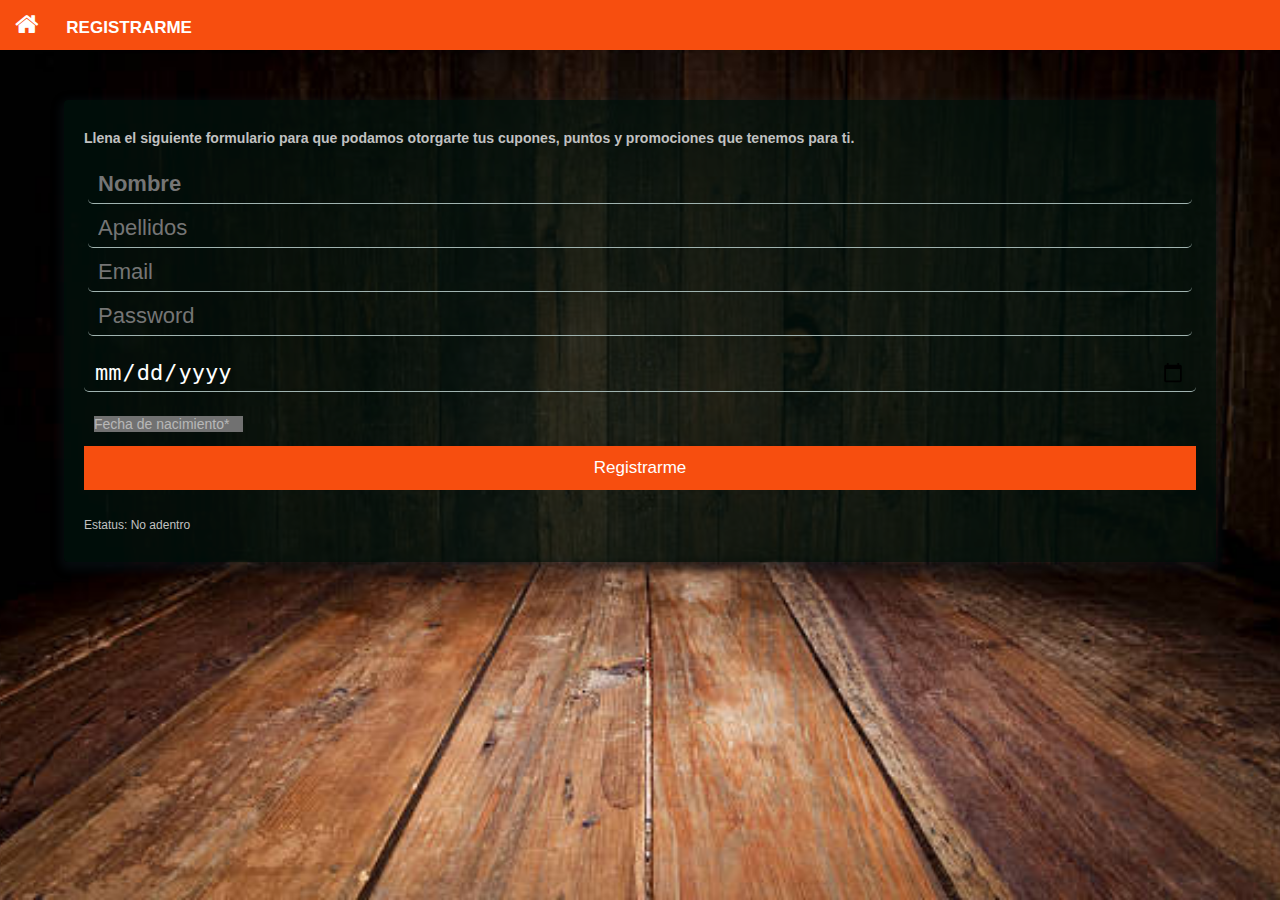
<file: www/registro/index.html>
<!DOCTYPE html>
<html>
<head>
  <meta charset=utf-8 />
  <meta name="viewport" content="width=device-width, user-scalable=no, initial-scale=1.0, maximum-scale=1.0, minimum-scale=1.0">
  <title>Registro</title>
  <link rel="stylesheet" type="text/css" href="../css/index.css">
  <link rel="stylesheet" href="../lib/onsenold/font_awesome/css/font-awesome.css">
  <link rel="stylesheet" href="estilos.css">
  <script type="text/javascript">

    /**
     * Handles the sign in button press.
     */
    function toggleSignIn() {
      if (firebase.auth().currentUser) {
        // [START signout]
        firebase.auth().signOut();
        // [END signout]
      } else {
        var email = document.getElementById('email').value;
        var password = document.getElementById('password').value;
        if (email.length < 4) {
          alert('Por favor ponga un email.');
          return;
        }
        if (password.length < 4) {
          alert('Por favor ponga una contraseña.');
          return;
        }
        // Sign in with email and pass.
        // [START authwithemail]
        firebase.auth().signInWithEmailAndPassword(email, password).catch(function(error) {
          // Handle Errors here.
          var errorCode = error.code;
          var errorMessage = error.message;
          // [START_EXCLUDE]
          if (errorCode === 'auth/wrong-password') {
            alert('Contraseña incorrecta.');
          } else {
            alert(errorMessage);
          }
          console.log(error);
          document.getElementById('quickstart-sign-in').disabled = false;
          // [END_EXCLUDE]
        });
        // [END authwithemail]
      }
      document.getElementById('quickstart-sign-in').disabled = true;
    }

    /**
     * Handles the sign up button press.
     */
    function handleSignUp() {
      var email = document.getElementById('email').value;
      var password = document.getElementById('password').value;
      if (email.length < 4) {
        alert('Por favor pon un email.');
        return;
      }
      if (password.length < 4) {
        alert('Por favor ponga una contraseña.');
        return;
      }
      // Sign in with email and pass.
      // [START createwithemail]
      firebase.auth().createUserWithEmailAndPassword(email, password).catch(function(error) {
        // Handle Errors here.
        var errorCode = error.code;
        var errorMessage = error.message;
        // [START_EXCLUDE]
        if (errorCode == 'auth/weak-password') {
          alert('La contraseña es muy basica.');
        } else {
          alert(errorMessage);
        }
        console.log(error);
        // [END_EXCLUDE]
      });
      // [END createwithemail]
      // JavaScript Document
      // Función para recoger los datos de PHP según el navegador, se usa siempre.
      function objetoAjax(){
          var xmlhttp=false;
          try {
              xmlhttp = new ActiveXObject("Msxml2.XMLHTTP");
          } catch (e) {
       
          try {
              xmlhttp = new ActiveXObject("Microsoft.XMLHTTP");
          } catch (E) {
              xmlhttp = false;
          }
      }
       
      if (!xmlhttp && typeof XMLHttpRequest!='undefined') {
            xmlhttp = new XMLHttpRequest();
          }
          return xmlhttp;
      }
      //Función para recoger los datos del formulario y enviarlos por post  
       //recogemos los valores de los inputs
       var nom = document.getElementById('nombre').value;
       var ape = document.getElementById('apellido').value;
       var nacimiento = document.getElementById('nacimiento').value;
       var email = document.getElementById('email').value;
       var contrasena = '******'; //document.registro.contrasena.value
        localStorage.NombreUsuario = nom;
        localStorage.ApellidosUsuario = ape;
        localStorage.NacimientoUsuario = nacimiento;
          $.ajax({
            method: "POST",
            url: "http://publify.com.mx/api.php/usuarios",
            data: { nombre: nom, apellidos: ape, email: email, fecha_nacimiento: nacimiento, contrasena: contrasena, puntos: 100, puntos_registrarse: 100, activo: 1}
          })
          .done(function( msg ) {
            swal({
                title: 'Tu registro ha sido exitoso ' + nom,
                type: 'success',
                confirmButtonText:
                '<a href="../ruleta.html" target="_self">Hecho</a>'
            });
            localStorage.PuntosUusario = 100;
            localStorage.EmailUsuario = email;
            localStorage.MSGUsuario = msg;
          });
          firebase.auth().currentUser.sendEmailVerification().then(function() {
            // alert('Email Verification Sent!');
          });
    }

    /**
     * Sends an email verification to the user.
     */
    function sendEmailVerification() {
      // [START sendemailverification]
      firebase.auth().currentUser.sendEmailVerification().then(function() {
        // Email Verification sent!
        // [START_EXCLUDE]
        alert('Email Verification Sent!');
        // [END_EXCLUDE]
      });
      // [END sendemailverification]
    }

    function sendPasswordReset() {
      var email = document.getElementById('email').value;
      // [START sendpasswordemail]
      firebase.auth().sendPasswordResetEmail(email).then(function() {
        // Password Reset Email Sent!
        // [START_EXCLUDE]
        alert('Password Reset Email Sent!');
        // [END_EXCLUDE]
      }).catch(function(error) {
        // Handle Errors here.
        var errorCode = error.code;
        var errorMessage = error.message;
        // [START_EXCLUDE]
        if (errorCode == 'auth/invalid-email') {
          alert(errorMessage);
        } else if (errorCode == 'auth/user-not-found') {
          alert(errorMessage);
        }
        console.log(error);
        // [END_EXCLUDE]
      });
      // [END sendpasswordemail];
    }

    /**
     * initApp handles setting up UI event listeners and registering Firebase auth listeners:
     *  - firebase.auth().onAuthStateChanged: This listener is called when the user is signed in or
     *    out, and that is where we update the UI.
     */
    function initApp() {
      // Listening for auth state changes.
      // [START authstatelistener]
      firebase.auth().onAuthStateChanged(function(user) {
        // [START_EXCLUDE silent]
        document.getElementById('quickstart-verify-email').disabled = true;
        // [END_EXCLUDE]
        if (user) {
          // User is signed in.
          var displayName = user.displayName;
          var email = user.email;
          var emailVerified = user.emailVerified;
          var photoURL = user.photoURL;
          var isAnonymous = user.isAnonymous;
          var uid = user.uid;
          var providerData = user.providerData;
          // [START_EXCLUDE]
          document.getElementById('quickstart-sign-in-status').textContent = 'Ya accediste';
          document.getElementById('quickstart-sign-in').textContent = 'Salir';
          document.getElementById('quickstart-account-details').textContent = JSON.stringify(user, null, '  ');
          if (!emailVerified) {
            document.getElementById('quickstart-verify-email').disabled = false;
          }
          // [END_EXCLUDE]
        } else {
          // User is signed out.
          // [START_EXCLUDE]
          document.getElementById('quickstart-sign-in-status').textContent = 'No adentro';
          document.getElementById('quickstart-sign-in').textContent = 'Entrar';
          document.getElementById('quickstart-account-details').textContent = 'null';
          // [END_EXCLUDE]
        }
        // [START_EXCLUDE silent]
        document.getElementById('quickstart-sign-in').disabled = false;
        // [END_EXCLUDE]
      });
      // [END authstatelistener]

      document.getElementById('quickstart-sign-in').addEventListener('click', toggleSignIn, false);
      document.getElementById('quickstart-sign-up').addEventListener('click', handleSignUp, false);
      document.getElementById('quickstart-verify-email').addEventListener('click', sendEmailVerification, false);
      document.getElementById('quickstart-password-reset').addEventListener('click', sendPasswordReset, false);
    }

    window.onload = function() {
      initApp();
    };
  </script>
</head>
<body>
  <div class="head_onsen">
    <a onclick="window.location.href='../index.html'"><i class="fa fa-home ng-scope" aria-hidden="true"></i> </a><span> Registrarme</span>
  </div>
  <div class="contenedor-formularios">
    <div class="demo-layout mdl-layout mdl-js-layout mdl-layout--fixed-header">
      <h3>Llena el siguiente formulario para que podamos otorgarte tus cupones, puntos y promociones que tenemos para ti.</h3>
        <div class="mdl-card mdl-shadow--2dp mdl-cell mdl-cell--12-col mdl-cell--12-col-tablet mdl-cell--12-col-desktop">
          <p>&nbsp;</p>
            <div class="form-row">
              <input class="text-input--underbar width-full" type="text" id="nombre" name="nombre" placeholder="Nombre"/>
            </div>
            <div class="form-row">
              <input class="text-input--underbar width-full" type="text" id="apellido" name="apellido" placeholder="Apellidos"/>
            </div>
            <div class="form-row">
              <input class="text-input--underbar width-full" type="text" id="email" name="email" placeholder="Email"/>
            </div>
            <div class="form-row">
              <input class="text-input--underbar width-full" type="password" id="password" name="password" placeholder="Password"/>
            </div>
            
            <br/>
            <div class="contenedor-input">
                <label class="active">
                    Fecha de nacimiento* <span class="req">*</span>
                </label>
                <input name="nacimiento" id="nacimiento" type="date" max="2001-10-31" required>
            </div>
            <button style="display: none;" class="mdl-button mdl-js-button mdl-button--raised" id="quickstart-sign-in" name="signin">Acceder</button>
            &nbsp;&nbsp;&nbsp;
            <button class="mdl-button mdl-js-button mdl-button--raised" id="quickstart-sign-up" name="signup">Registrarme</button>
            &nbsp;&nbsp;&nbsp;
            <button style="display: none;" class="mdl-button mdl-js-button mdl-button--raised" disabled id="quickstart-verify-email" name="verify-email">Send Email Verification</button>
            &nbsp;&nbsp;&nbsp;
            <button style="display: none;" class="mdl-button mdl-js-button mdl-button--raised" id="quickstart-password-reset" name="verify-email">Send Password Reset Email</button>
            <!-- Container where we'll display the user details -->
            <p>&nbsp;</p>
            <div style="display:none;" id="quickstart-account-details"></div>
            <div class="quickstart-user-details-container">
              Estatus: <span id="quickstart-sign-in-status">Desconocido</span>
            </div>
        </div>
  </div>
  </div>
</body>
<script src="../js/firebase.js"></script>
<script src="../js/angular.js"></script>
<script type="text/javascript" src="../lib/onsenold/jquery.js"></script>
<script type="text/javascript" src="../js/sweetalert.min.js"></script>
<script type="text/JavaScript" src="../js/script.js"></script>
<script type="text/javascript">
    var user = firebase.auth().currentUser;
    firebase.auth().onAuthStateChanged(function(user) {
      if (user) {
        $(document).ready(function () {
            // Handler for .ready() called.
            window.setTimeout(function () {
                location.href = "../index.html";
            }, 3000);
        });
      } else {
        // No user is signed in.
      }
    });
</script>
</html>
</file>
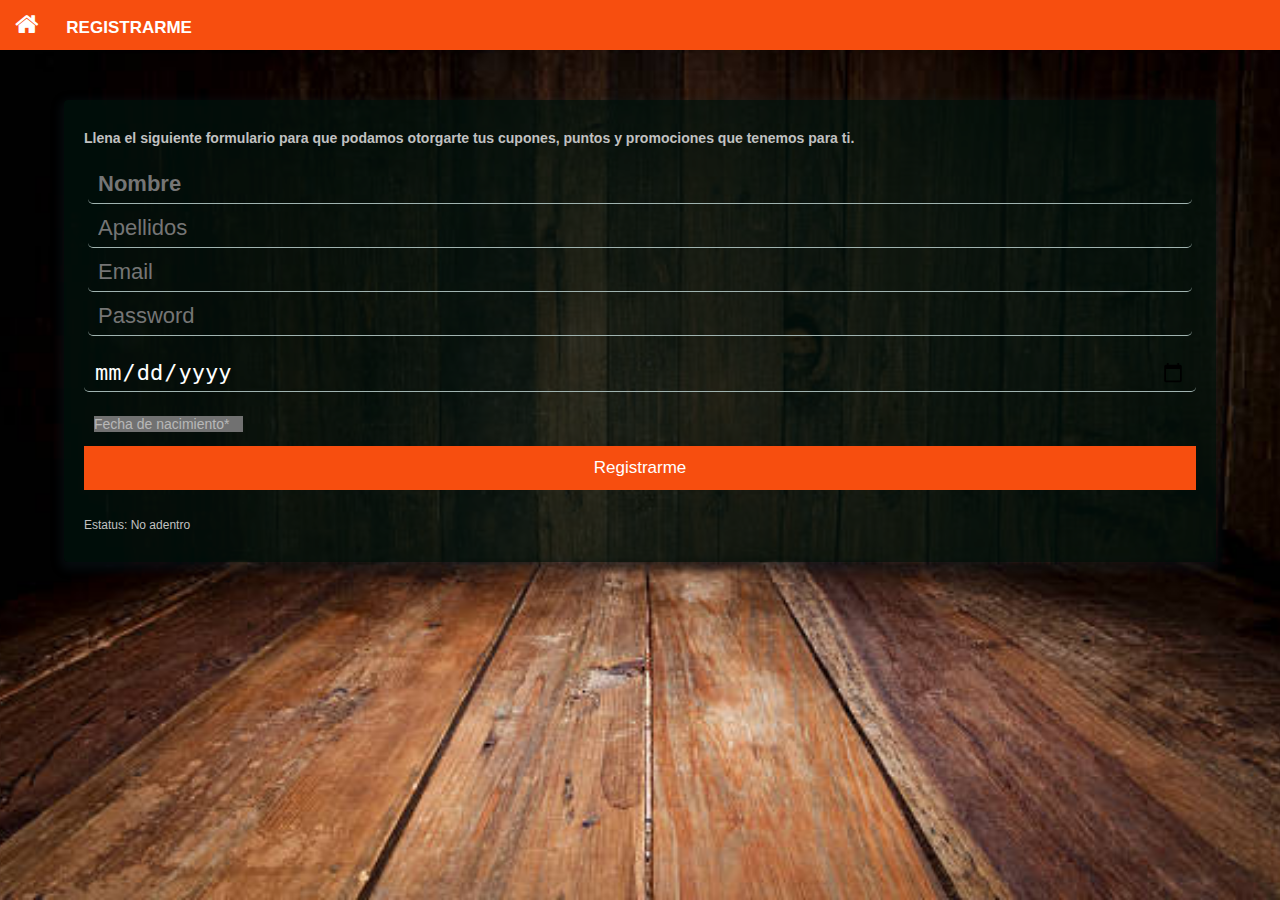
<file: www/ruleta.html>
<html>
    <head>
        <meta charset="UTF-8">
        <title>Ruleta de la suerte :: Publify</title>
        <meta name="viewport" content="user-scalable=no, initial-scale=1, maximum-scale=1, minimum-scale=1, width=device-width">
        <script type="text/javascript" src="ruleta/Winwheel.js"></script>
        <script src="ruleta/TweenMax.min.js"></script>
        <script src="https://cdnjs.cloudflare.com/ajax/libs/jquery/2.1.3/jquery.min.js"></script>
        <script src="js/firebase.js"></script>
        <script type="text/javascript" src="js/sweetalert.min.js"></script>
        <script type="text/javascript" src="js/php_crud_api_transform.js"></script>
        <script type="text/javascript" src="js/script.js"></script>
        <link rel="stylesheet" type="text/css" href="css/index.css">
        <link rel="stylesheet" href="lib/onsenold/font_awesome/css/font-awesome.css">
        <link rel="stylesheet" href="registro/estilos.css">
    </head>
    <body>
        <div class="head_onsen">
            <a onclick="window.location.href='index.html'"><i class="fa fa-home ng-scope" aria-hidden="true"></i> </a><span> Ruleta</span>
        </div>
        <div class="center">
            <br>
            <img src="ruleta/logo.png" alt="Logo">
            <p>&nbsp;</p>
            <h4 style="color:#fff;">Tira la ruleta para ganar una de nuestras excelentes promociones</h4>
            <small style="color: yellow">Gana 20 puntos por girarla</small>
            <br /><br>
            <div id="ruleta1" class="the_wheel">
                <img id="spin_button" src="ruleta/button.png" alt="Spin" onClick="startSpin();" />
                <canvas id="canvas" width="300" height="300">
                    
                    <p style="{color: white}" align="center">Sorry, your browser doesn't support canvas. Please try another.</p>
                </canvas>
            </div>
            <div id="the-24h-countdown1"><p></p></div>
            <div id="the-24h-countdown"><p></p></div>
            <div class="footer_ruleta">
                <p>Hola <span id="nombre"></span>!, Tienes <span id="puntos_usuario"></span> puntos.</p>
            </div>
        <script>
            var usuario1 = localStorage.NombreUsuario;

            var puntos1 = localStorage.PuntosUsuario;
            document.getElementById('nombre').textContent = usuario1;
            document.getElementById('puntos_usuario').textContent = puntos1;
            // Create new wheel object specifying the parameters at creation time.
            var theWheel = new Winwheel({
                'numSegments'       : 2,         // Specify number of segments.
                'outerRadius'       : 150,       // Set outer radius so wheel fits inside the background.
                'drawMode'          : 'image',   // drawMode must be set to image.
                'drawText'          : true,      // Need to set this true if want code-drawn text on image wheels.
                'textFontSize'      : 12,        // Set text options as desired.
                'textOrientation'   : 'curved',
                'textDirection'     : 'reversed',
                'textMargin'        : 5,
                'textLineWidth'     : 2,
                'textFillStyle'     : '',
                'segments'     :                // Define segments.
                [
                   {'text' : ' Has ganado un cupón 2x1 en bebidas internacionales'},
                   {'text' : '¡Recibe un 20% de descuento en tu proxima visita al dentista!'}
                ],
                'animation' :                   // Specify the animation to use.
                {
                    'type'     : 'spinToStop',
                    'duration' : 5,     // Duration in seconds.
                    'spins'    : 12,     // Number of complete spins.
                    'callbackFinished' : 'alertPrize()'
                }
            });

            // Create new image object in memory.
            var loadedImg = new Image();

            // Create callback to execute once the image has finished loading.
            loadedImg.onload = function()
            {
                theWheel.wheelImage = loadedImg;    // Make wheelImage equal the loaded image object.
                theWheel.draw();                    // Also call draw function to render the wheel.
            }

            // Set the image source, once complete this will trigger the onLoad callback (above).
            loadedImg.src = "ruleta/ruleta.png";
            // Vars used by the code in this page to do power controls.
            var wheelPower    = 0;
            var wheelSpinning = false;
            // -------------------------------------------------------
            // Click handler for spin button.
            // -------------------------------------------------------
            function startSpin()
            {
                // Ensure that spinning can't be clicked again while already running.
                if (wheelSpinning == false)
                {
                    if (wheelPower == 1)
                    {
                        theWheel.animation.spins = 3;
                    }
                    else (wheelPower == 2)
                    {
                        theWheel.animation.spins = 6;
                    };
                    
                    // Disable the spin button so can't click again while wheel is spinning.
                    document.getElementById('spin_button').src       = "ruleta/button_1.png";
                    document.getElementById('spin_button').className = "";
                    
                    // Begin the spin animation by calling startAnimation on the wheel object.
                    theWheel.startAnimation();
                    
                    // Set to true so that power can't be changed and spin button re-enabled during
                    // the current animation. The user will have to reset before spinning again.
                    wheelSpinning = true;
                }
                var puntos1 = localStorage.PuntosUsuario;
                var usuarioID = localStorage.getItem("MSGUsuario");
                var email1 = localStorage.getItem("EmailUsuario");
                var usuarioNombre = localStorage.getItem("NombreUsuario");
                var usuarioFecha = localStorage.getItem("NacimientoUsuario");
                var usuarioApellidos = localStorage.getItem("ApellidosUsuario");
                var usuarioTimestamp = Date.now();
                var n2 = 20;
                var puntos2 = parseInt(puntos1) + n2;
                document.getElementById('spin_button').className = "";
                document.getElementById('puntos_usuario').textContent = puntos2;
                $.ajax({
                    method: "PUT",
                    url: "http://publify.com.mx/api.php/usuarios/"+usuarioID,
                    data: {puntos:puntos2}
                }).done(function( msg ) {
                    localStorage.PuntosUsuario = puntos2;
                });
            }
            // -------------------------------------------------------
            // Function for reset button.
            // -------------------------------------------------------
            function resetWheel()
            {
                theWheel.stopAnimation(false);  // Stop the animation, false as param so does not call callback function.
                theWheel.rotationAngle = 0;     // Re-set the wheel angle to 0 degrees.
                theWheel.draw();                // Call draw to render changes to the wheel.
                wheelSpinning = false;          // Reset to false to power buttons and spin can be clicked again.
            }

            // -------------------------------------------------------
            // Called when the spin animation has finished by the callback feature of the wheel because I specified callback in the parameters.
            // -------------------------------------------------------
            function alertPrize()
            {
                // Get the segment indicated by the pointer on the wheel background which is at 0 degrees.
                var winningSegment = theWheel.getIndicatedSegment();

                // Do basic alert of the segment text. You would probably want to do something more interesting with this information.
                // swal("¡Felicidades!, " + winningSegment.text);
                // Funcion para guardar los cupones
            $.getJSON('http://publify.com.mx/api.php/cupones?transform=1&filter=activo,eq,1&filter=total,sw,1&filter=total,bt,1,1000', function(data) {
                var myObj, i, x = "";
                myObj = data;
                countObjt = myObj.cupones.length;
                countObjt1 = countObjt - 1;
                // console.log(myObj.cupones[0].texto);
                var cupon = Math.round(Math.random()*(countObjt1 - 0));
                localStorage.cuponTexto = myObj.cupones[cupon].texto;
                localStorage.cuponId = myObj.cupones[cupon].id_cupon;
                localStorage.cuponImg = myObj.cupones[cupon].imagen;
                localStorage.cuponVig = myObj.cupones[cupon].vigencia;
                var quitar1 = 1;
                localStorage.cuponTotal = myObj.cupones[cupon].total - quitar1;
                console.log(cupon);
                console.log(myObj.cupones[cupon].texto);
                for (i = 0; i < myObj.cupones.length; i++) {
                    x += myObj.cupones[i] + "<br>";
                };
                console.log(data);
                var miObjeto = data;
                for(var k in data) {
                   //console.log(k, data[k]);
                }
                // Guardo el objeto como un string
                // localStorage.setItem('datos', JSON.stringify(miObjeto));
                swal({
                    title: "¡Ganaste!",
                    html: "<img style='width:100%; height:auto;' src='" + localStorage.cuponImg + "''>" +
                        "<p class='cuponWin'>"+ localStorage.cuponTexto +" </p>" +
                        "<hr>" +
                        "<span><b>Vigencia:</b> "+ localStorage.cuponVig +"</span>",
                    confirmButtonColor: "rgb(113, 7, 140)",
                    confirmButtonText: "<a class='Swalbutton' href='' onclick='guardarCupon();return false;'>Guardar Cupón</a>"
                });
            });
                // localStorage.cuponGuardado = "Se ha guardado tu cupon:" + winningSegment.text;
                setInterval(function time(){
                  var d = new Date();
                  var day = d.getDay();
                  console.log(day);
                  localStorage.ruletaJugada = day;
                  var hours = 24 - d.getHours();
                  var min = 60 - d.getMinutes();
                  if((min + '').length == 1){
                    min = '0' + min;
                  }
                  var sec = 60 - d.getSeconds();
                  if((sec + '').length == 1){
                        sec = '0' + sec;
                  }
                  jQuery('#the-24h-countdown p').html('<span>Vuelve a tirar en:</span><span>'+hours+'</span><span class="min">'+min+'<br></span><span class="seg">'+sec+'</span>')
                }, 1000);
            };
            setInterval(function time(){
                var rjugada = new Date();
                var dia = rjugada.getDay();
                if (localStorage.ruletaJugada == dia){
                    document.getElementById('ruleta1').style.display ="none";
                    jQuery('#the-24h-countdown1 p').html('<span>Intenta tirar de nuevo en 24 horas.</span>')
                }else{
                    localStorage.removeItem('ruletaJugada');
                }
            }, 1000);
            function guardarCupon(){
                var Idusuario = localStorage.EmailUsuario;
                var CuponGanado = localStorage.cuponId;
                $.ajax({
                    method: "POST",
                    url: "http://publify.com.mx/api.php/cupon_usuario",
                    data: { id_cupon: CuponGanado, usuario: Idusuario}
                  })
                  .done(function( msg ) {
                    swal({
                    title: "¡Tu cupón ha sido guardado!",
                    confirmButtonColor: "rgb(113, 7, 140)",
                    confirmButtonText: "<a class='Swalbutton' href='index.html'>Ir al inicio para ver cupones</a>"
                    });
                });
                var IdCupon = localStorage.cuponId;
                var TotalC = localStorage.cuponTotal;
                console.log(TotalC);
                $.ajax({
                    method: "PUT",
                    url: "http://publify.com.mx/api.php/cupones/"+IdCupon,
                    data: {total: TotalC}
                  })
                  .done(function( msg ) {});
            };
            // _Checar que no se dupliquen
            // function RestarCupon(){
            //     var IdCupon = localStorage.cuponId;
            //     var TotalC = localStorage.cuponTotal;
            //     $.ajax({
            //         method: "POST",
            //         url: "http://publify.com.mx/api.php/cupones/"+IdCupon,
            //         data: { total: TotalC}
            //       })
            //       .done(function( msg ) {});
            // };
            var user = firebase.auth().currentUser;
            var usuarioLS = localStorage.EmailUsuario;
            firebase.auth().onAuthStateChanged(function(user) {
              if (usuarioLS) {
                } else {
                $(document).ready(function () {
                    // Handler for .ready() called.
                    window.setTimeout(function () {
                        alert('Aún no estas registrado, si ya lo estas accede para poder participar.');
                        location.href = "registro/index.html";
                    }, 100);

                });
                user.providerData.forEach(function (profile) {
                  localStorage.EmailUsuario = profile.email;
                });
              }
            });
            $.getJSON('http://publify.com.mx/api.php/cupones?transform=1&filter=activo,eq,1', function(data) {
                var rmt = data;
                var checkCupon = rmt.cupones[0];
                console.log(checkCupon);
                if (!checkCupon) {
                    swal({
                        title: "¡No hay cupones!",
                        type: 'error',
                        html: "<p class='cuponWin'>Regresa pronto, en breve encontrarás nuevas promociones.</p>",
                        confirmButtonColor: "rgb(113, 7, 140)",
                        confirmButtonText: "<a class='Swalbutton' href='index.html'>Aceptar</a>"
                    });
                }
                
            });
        </script>
    </body>
</html>
</file>
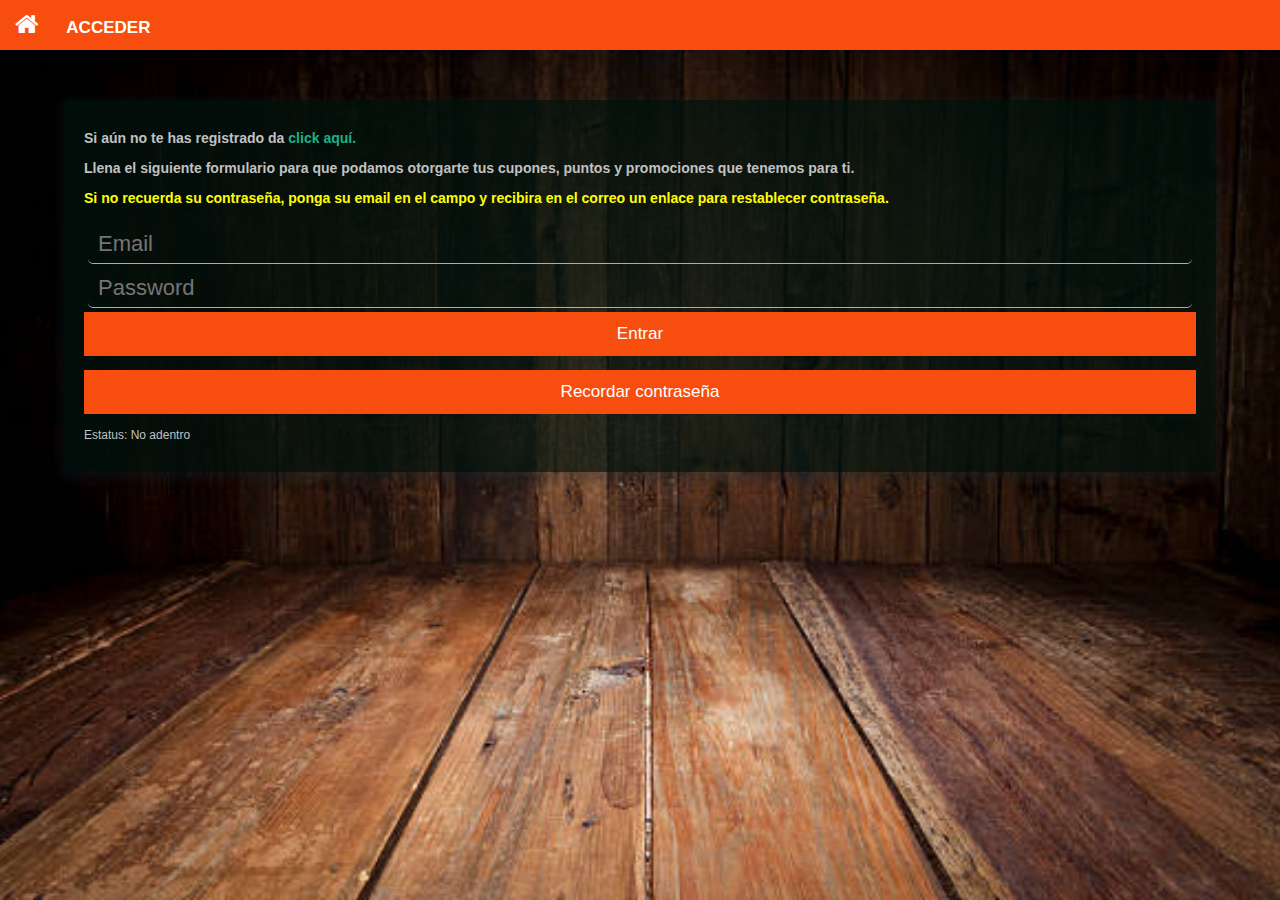
<file: www/registro/login.html>
<!DOCTYPE html>
<html>
<head>
  <meta charset=utf-8 />
  <meta name="viewport" content="width=device-width, user-scalable=no, initial-scale=1.0, maximum-scale=1.0, minimum-scale=1.0">
  <title>Acceso</title>
  <link rel="stylesheet" type="text/css" href="../css/index.css">
  <link rel="stylesheet" href="../lib/onsenold/font_awesome/css/font-awesome.css">
  <link rel="stylesheet" href="estilos.css">
  <script type="text/javascript">

    /**
     * Handles the sign in button press.
     */
    function toggleSignIn() {
      if (firebase.auth().currentUser) {
        // [START signout]
        firebase.auth().signOut();
        // [END signout]
      } else {
        var email = document.getElementById('email').value;
        var password = document.getElementById('password').value;
        if (email.length < 4) {
          alert('Por favor ponga un email.');
          return;
        }
        if (password.length < 4) {
          alert('Por favor ponga una contraseña.');
          return;
        }
        // Sign in with email and pass.
        // [START authwithemail]
        firebase.auth().signInWithEmailAndPassword(email, password).catch(function(error) {
          // Handle Errors here.
          var errorCode = error.code;
          var errorMessage = error.message;
          // [START_EXCLUDE]
          if (errorCode === 'auth/wrong-password') {
            alert('Contraseña incorrecta.');
          } else {
            alert(errorMessage);
          }
          console.log(error);
          document.getElementById('quickstart-sign-in').disabled = false;
          // [END_EXCLUDE]
        });
        // [END authwithemail]
      }
      document.getElementById('quickstart-sign-in').disabled = true;
    }

    /**
     * Handles the sign up button press.
     */
    function handleSignUp() {
      var email = document.getElementById('email').value;
      var password = document.getElementById('password').value;
      if (email.length < 4) {
        alert('Por favor pon un email.');
        return;
      }
      if (password.length < 4) {
        alert('Por favor ponga una contraseña.');
        return;
      }
      // Sign in with email and pass.
      // [START createwithemail]
      firebase.auth().createUserWithEmailAndPassword(email, password).catch(function(error) {
        // Handle Errors here.
        var errorCode = error.code;
        var errorMessage = error.message;
        // [START_EXCLUDE]
        if (errorCode == 'auth/weak-password') {
          alert('La contraseña es muy basica.');
        } else {
          alert(errorMessage);
        }
        console.log(error);
        // [END_EXCLUDE]
      });
      // [END createwithemail]
      // JavaScript Document
      // Función para recoger los datos de PHP según el navegador, se usa siempre.
      function objetoAjax(){
          var xmlhttp=false;
          try {
              xmlhttp = new ActiveXObject("Msxml2.XMLHTTP");
          } catch (e) {
       
          try {
              xmlhttp = new ActiveXObject("Microsoft.XMLHTTP");
          } catch (E) {
              xmlhttp = false;
          }
      }
       
      if (!xmlhttp && typeof XMLHttpRequest!='undefined') {
            xmlhttp = new XMLHttpRequest();
          }
          return xmlhttp;
      }
      //Función para recoger los datos del formulario y enviarlos por post  
       //recogemos los valores de los inputs
       // var nom = document.getElementById('nombre').value;
       // var ape = document.getElementById('apellido').value;
       // var nacimiento = document.getElementById('nacimiento').value;
       // var email = document.getElementById('email').value;
       // var contrasena = '******';
        // localStorage.NombreUsuario = nom;
        // localStorage.ApellidosUsuario = ape;
        // localStorage.NacimientoUsuario = nacimiento;
          $.ajax({
            method: "POST",
            url: "http://publify.com.mx/api.php/usuarios",
            data: { nombre: nom, apellidos: ape, email: email, fecha_nacimiento: nacimiento, contrasena: contrasena, puntos: 80, puntos_registrarse: 80, activo: 1}
          })
          .done(function( msg ) {
            swal({
                title: 'Tu registro ha sido exitoso ' + nom,
                type: 'success',
                confirmButtonText:
                '<a href="../ruleta.html" target="_self">Hecho</a>'
            });
            localStorage.EmailUsuario = email;
            localStorage.MSGUsuario = msg;
          });
          firebase.auth().currentUser.sendEmailVerification().then(function() {
            // alert('Email Verification Sent!');
          });
    }

    /**
     * Sends an email verification to the user.
     */
    function sendEmailVerification() {
      // [START sendemailverification]
      firebase.auth().currentUser.sendEmailVerification().then(function() {
        // Email Verification sent!
        // [START_EXCLUDE]
        alert('Email Verification Sent!');
        // [END_EXCLUDE]
      });
      // [END sendemailverification]
    }

    function sendPasswordReset() {
      var email = document.getElementById('email').value;
      // [START sendpasswordemail]
      firebase.auth().sendPasswordResetEmail(email).then(function() {
        // Password Reset Email Sent!
        // [START_EXCLUDE]
        alert('Password Reset Email Sent!');
        // [END_EXCLUDE]
      }).catch(function(error) {
        // Handle Errors here.
        var errorCode = error.code;
        var errorMessage = error.message;
        // [START_EXCLUDE]
        if (errorCode == 'auth/invalid-email') {
          alert(errorMessage);
        } else if (errorCode == 'auth/user-not-found') {
          alert(errorMessage);
        }
        console.log(error);
        // [END_EXCLUDE]
      });
      // [END sendpasswordemail];
    }

    /**
     * initApp handles setting up UI event listeners and registering Firebase auth listeners:
     *  - firebase.auth().onAuthStateChanged: This listener is called when the user is signed in or
     *    out, and that is where we update the UI.
     */
    function initApp() {
      // Listening for auth state changes.
      // [START authstatelistener]
      firebase.auth().onAuthStateChanged(function(user) {
        // [START_EXCLUDE silent]
        document.getElementById('quickstart-verify-email').disabled = true;
        // [END_EXCLUDE]
        if (user) {
          // User is signed in.
          var displayName = user.displayName;
          var email = user.email;
          var emailVerified = user.emailVerified;
          var photoURL = user.photoURL;
          var isAnonymous = user.isAnonymous;
          var uid = user.uid;
          var providerData = user.providerData;
          // [START_EXCLUDE]
          document.getElementById('quickstart-sign-in-status').textContent = 'Ya accediste';
          document.getElementById('quickstart-sign-in').textContent = 'Salir';
          document.getElementById('quickstart-account-details').textContent = JSON.stringify(user, null, '  ');
          if (!emailVerified) {
            document.getElementById('quickstart-verify-email').disabled = false;
          }
          // [END_EXCLUDE]
        } else {
          // User is signed out.
          // [START_EXCLUDE]
          document.getElementById('quickstart-sign-in-status').textContent = 'No adentro';
          document.getElementById('quickstart-sign-in').textContent = 'Entrar';
          document.getElementById('quickstart-account-details').textContent = 'null';
          // [END_EXCLUDE]
        }
        // [START_EXCLUDE silent]
        document.getElementById('quickstart-sign-in').disabled = false;
        // [END_EXCLUDE]
      });
      // [END authstatelistener]

      document.getElementById('quickstart-sign-in').addEventListener('click', toggleSignIn, false);
      document.getElementById('quickstart-sign-up').addEventListener('click', handleSignUp, false);
      document.getElementById('quickstart-verify-email').addEventListener('click', sendEmailVerification, false);
      document.getElementById('quickstart-password-reset').addEventListener('click', sendPasswordReset, false);
    }

    window.onload = function() {
      initApp();
    };
  </script>
</head>
<body>
  <div class="head_onsen">
    <a onclick="window.location.href='../index.html'"><i class="fa fa-home ng-scope" aria-hidden="true"></i> </a><span> Acceder</span>
  </div>
  <div class="contenedor-formularios">

    <div class="demo-layout mdl-layout mdl-js-layout mdl-layout--fixed-header">
      <h3>Si aún no te has registrado da <a href="index.html">click aquí.</a></h3>
      <br>
      <h3>Llena el siguiente formulario para que podamos otorgarte tus cupones, puntos y promociones que tenemos para ti.</h3>
      <br>
      <h3 style="color: yellow">Si no recuerda su contraseña, ponga su email en el campo y recibira en el correo un enlace para restablecer contraseña.</h3>
        <div class="mdl-card mdl-shadow--2dp mdl-cell mdl-cell--12-col mdl-cell--12-col-tablet mdl-cell--12-col-desktop">
          <p>&nbsp;</p>

            <div class="form-row">
              <input class="text-input--underbar width-full" type="text" id="email" name="email" placeholder="Email"/>
            </div>
            <div class="form-row">
              <input class="text-input--underbar width-full" type="password" id="password" name="password" placeholder="Password"/>
            </div>
            <button class="mdl-button mdl-js-button mdl-button--raised" id="quickstart-sign-in" name="signin">Acceder</button>
            &nbsp;&nbsp;&nbsp;
            <button style="display: none;" class="mdl-button mdl-js-button mdl-button--raised" id="quickstart-sign-up" name="signup">Registrarme</button>
            &nbsp;&nbsp;&nbsp;
            <button style="display: none;" class="mdl-button mdl-js-button mdl-button--raised" disabled id="quickstart-verify-email" name="verify-email">Send Email Verification</button>
            &nbsp;&nbsp;&nbsp;
            <button class="mdl-button mdl-js-button mdl-button--raised" id="quickstart-password-reset" name="verify-email">Recordar contraseña</button>
            <!-- Container where we'll display the user details -->
            <p>&nbsp;</p>
            <div style="display:none;" id="quickstart-account-details"></div>
            <div class="quickstart-user-details-container">
              Estatus: <span id="quickstart-sign-in-status">Desconocido</span>
            </div>
            <div id="output"></div>
        </div>
  </div>
  </div>
</body>
<script src="../js/firebase.js"></script>
<script src="../js/angular.js"></script>
<script type="text/javascript" src="../lib/onsenold/jquery.js"></script>
<script type="text/javascript" src="../js/sweetalert.min.js"></script>
<script type="text/JavaScript" src="../js/php_crud_api_transform.js"></script>
<script type="text/JavaScript" src="../js/script.js"></script>
<script type="text/javascript">
    var user = firebase.auth().currentUser;
    firebase.auth().onAuthStateChanged(function(user) {
      if (user) {
        $(document).ready(function () {
            // Handler for .ready() called.
            window.setTimeout(function () {
                location.href = "../index.html";
            }, 800);
        });
        user.providerData.forEach(function (profile) {
          localStorage.EmailUsuario = profile.email;
        });
      } else {
        // No user is signed in.
      }
    });
</script>
</html>
</file>
<file: www/registro/estilos.css>
* {
  padding: 0;
  margin: 0;
}

*, *:before, *:after {
  box-sizing: border-box;
}

body {
  background: url(../ruleta/506920898.jpg) no-repeat center bottom;
  font-family: "Arial", Verdana;
  height: auto;
  position: relative;
  width: 100%;
  min-height: 100vh;
  background-size: cover;
}

a {
  text-decoration: none;
  color: #1ab188;
  transition: .5s ease;
}
a:hover {
  color: #179b77;
}

.contenedor-formularios {
  background: rgba(0, 19, 13, 0.7);
    padding: 30px 20px;
    position: relative;
    height: auto;
    width: 90%;
    margin: 50px auto;
    border-radius: 4px;
    box-shadow: 0 4px 10px 4px rgba(19, 35, 47, 0.3);
}

.contenedor-tabs {
  list-style: none;
  padding: 0;
  margin: 0 0 40px 0;
}
.contenedor-tabs:after {
  content: "";
  display: table;
  clear: both;
}
.contenedor-tabs li a {
  display: block;
  text-decoration: none;
  padding: 15px;
  background: rgba(160, 179, 176, 0.25);
  color: #a0b3b0;
  font-size: 20px;
  float: left;
  width: 50%;
  text-align: center;
  cursor: pointer;
  transition: .5s ease;
}
.contenedor-tabs li a:hover {
  background: #179b77;
  color: #fff;
}
.contenedor-tabs .active a {
  background: #055f66;
  color: #fff;
}

.contenido-tab > div:last-child {
  display: none;
}

h1 {
  text-align: center;
  color: #fff;
  font-weight: 300;
  margin: 0 0 40px;
}

label {
  position: absolute;
  transform: translateY(6px);
  left: 13px;
  color: rgba(255, 255, 255, 0.5);
  transition: all 0.25s ease;
  -webkit-backface-visibility: hidden;
  pointer-events: none;
  font-size: 22px;
}
label .req {
  margin: 2px;
  color: #1ab188;
}

label.active {
  transform: translateY(50px);
  left: 2px;
  font-size: 14px;
}
label.active .req {
  opacity: 0;
}

label.highlight {
  color: #fff;
}

input {
  font-size: 22px;
  display: block;
  width: 100%;
  height: 100%;
  padding: 5px 10px;
  background: none;
  background-image: none;
  border: 1px solid #a0b3b0;
  border-top: none;
  border-left: none;
  border-right: none;
  color: #fff;
  border-radius: 0;
  transition: all 0.5s ease;
  border-radius: 5px;
}
input:focus {
  outline: none;
  border-color: #1ab188;
}

.contenedor-input {
  position: relative;
  margin-bottom: 40px;
}

#nacimiento label{position: relative;}
form p{color: white;}
.fila-arriba:after {
  content: "";
  display: table;
  clear: both;
}
.fila-arriba div {
  float: left;
  width: 48%;
  margin-right: 4%;
}
.fila-arriba div:last-child {
  margin: 0;
}

.button {
  border: 0;
  outline: none;
  border-radius: 5px;
  cursor: pointer;
  padding: 15px 0;
  font-size: 2rem;
  background: #e21636;
  color: #fff;
  transition: all .5s ease;
  -webkit-appearance: none;
}
.button:hover, .button:focus {
  background: #179b77;
}

.button-block {
  display: block;
  width: 100%;
}

.forgot {
  margin-top: -20px;
  text-align: right;
  margin-bottom: 20px;
}

/*estilos de ruleta*/
html, body {
                width: 100%;
                height: 100%;
                overflow: hidden;z-index: 0}
/*Countdown style*/
#the-24h-countdown {
  text-align: center;
  font-size: 13px;
  color: white;
  margin:0 auto;
  width: 100%;
  height: 35px;
  font-weight: bold;
}
#the-24h-countdown1{position: relative;height: auto;margin: 15px 0;}
#the-24h-countdown1 p{padding: 10px 0}
#the-24h-countdown p{ padding: 0 0 50px; width: 100%; height: auto; display: block;}
#the-24h-countdown span{background: #00b7b7; color:#fff; display:inline-block; padding: 10px;float:left;margin-left:20px;border-radius:10px;}
#the-24h-countdown1 span{background: red; color: white; padding: 15px 20px;border-radius: 15px;}
#the-24h-countdown .min:before, #the-24h-countdown .seg:before {
  content:':';
  color:#fff;
  margin-left:-23px;
  margin-right:26px;
}
.tempo li {text-align:left ;display:inline-block;margin-left:-1px;}
.center{margin: 0 auto; position: relative; padding: 0 15px;text-align: center}
.the_wheel{position: relative;margin:auto;width: 100%; height: 330px; text-align: center; display: block}
.the_wheel canvas{display: block;margin: auto;}
.clickable{cursor: pointer;}
/* Other misc styles */
.margin_bottom{margin-bottom: 5px;}
#spin_button{
    position: absolute;
    top: 60px;
    left: 50%;
    margin: 0 auto;
    right: 50%;
    width: 144px;
    height: 164px;
    z-index: 4;
    margin-left: -72px;
    margin-right: -72px;
}
.cuponWin{
    font-size: 125%;
    font-weight: bold;
    color: #333;
}
h4{font-size: 16px;}
.Swalbutton{color: white;}
/*terminan ruleta estilos*/
@media screen and (max-width: 500px) {
  .fila-arriba div {
    width: 100%;
  }
  .fila-arriba div:last-child {
    margin-bottom: 40px;
  }
}
@media screen and (max-width: 400px) {
  .contenedor-tabs li a {
    width: 100%;
  }
}
</file>
<file: www/css/index.css>
/*
 * Licensed to the Apache Software Foundation (ASF) under one
 * or more contributor license agreements.  See the NOTICE file
 * distributed with this work for additional information
 * regarding copyright ownership.  The ASF licenses this file
 * to you under the Apache License, Version 2.0 (the
 * "License"); you may not use this file except in compliance
 * with the License.  You may obtain a copy of the License at
 *
 * http://www.apache.org/licenses/LICENSE-2.0
 *
 * Unless required by applicable law or agreed to in writing,
 * software distributed under the License is distributed on an
 * "AS IS" BASIS, WITHOUT WARRANTIES OR CONDITIONS OF ANY
 * KIND, either express or implied.  See the License for the
 * specific language governing permissions and limitations
 * under the License.
 */
* {
    -webkit-tap-highlight-color: rgba(0,0,0,0); /* make transparent link selection, adjust last value opacity 0 to 1.0 */
}

body {
    -webkit-touch-callout: none;                /* prevent callout to copy image, etc when tap to hold */
    -webkit-text-size-adjust: none;             /* prevent webkit from resizing text to fit */
    -webkit-user-select: none;                  /* prevent copy paste, to allow, change 'none' to 'text' */
    background-color:#E4E4E4;
    background-image:linear-gradient(top, #A7A7A7 0%, #E4E4E4 51%);
    background-image:-webkit-linear-gradient(top, #A7A7A7 0%, #E4E4E4 51%);
    background-image:-ms-linear-gradient(top, #A7A7A7 0%, #E4E4E4 51%);
    background-image:-webkit-gradient(
        linear,
        left top,
        left bottom,
        color-stop(0, #A7A7A7),
        color-stop(0.51, #E4E4E4)
    );
    font-family: Arial;
    background-attachment:fixed;
    font-size:12px;
    height:100%;
    margin:0px;
    padding:0px;
    width:100%;
}
.distancia{color: #e07e04;font-weight: bold;font-size: .7em;padding: 3px 0;}
/* Portrait layout (default) */
.app {
    background:url(../img/logo.png) no-repeat center top; /* 170px x 200px */
    position:absolute;             /* position in the center of the screen */
    left:50%;
    top:50%;
    height:50px;                   /* text area height */
    width:225px;                   /* text area width */
    text-align:center;
    padding:180px 0px 0px 0px;     /* image height is 200px (bottom 20px are overlapped with text) */
    margin:-115px 0px 0px -112px;  /* offset vertical: half of image height and text area height */
                                   /* offset horizontal: half of text area width */
}

/* Landscape layout (with min-width) */
@media screen and (min-aspect-ratio: 1/1) and (min-width:400px) {
    .app {
        background-position:left center;
        padding:75px 0px 75px 170px;  /* padding-top + padding-bottom + text area = image height */
        margin:-90px 0px 0px -198px;  /* offset vertical: half of image height */
                                      /* offset horizontal: half of image width and text area width */
    }
}

h1 {
    font-size:24px;
    font-weight:normal;
    margin:0px;
    overflow:visible;
    padding:0px;
    text-align:center;
}

.event {
    border-radius:4px;
    -webkit-border-radius:4px;
    color:#FFFFFF;
    font-size:12px;
    margin:0px 30px;
    padding:2px 0px;
}

.event.listening {
    background-color:#333333;
    display:block;
}

.event.received {
    background-color:#4B946A;
    display:none;
}

@keyframes fade {
    from { opacity: 1.0; }
    50% { opacity: 0.4; }
    to { opacity: 1.0; }
}
 
@-webkit-keyframes fade {
    from { opacity: 1.0; }
    50% { opacity: 0.4; }
    to { opacity: 1.0; }
}
 
.blink {
    animation:fade 3000ms infinite;
    -webkit-animation:fade 3000ms infinite;
}
.compartir, .center{text-align: center}
.sucursal_detail 
.compartir .fa{font-size: 40px; padding: 15px 5px;}
.fa-facebook-square{color:#0063a9;}
.fa-twitter-square{color: #00adff;}
.fa-instagram{color: #8c5b02;}
.fa-youtube-square{color: red;}
.fa-pinterest-square{color: #d00808;}
.fa-linkedin-square{color: #3d688c;}
.fa-google-plus-square{color: #cc0e0e;}
.fa-whatsapp{color: #05b703;}
.botonesHome{
  height: 130px;
}
.botonesHome img{
  padding-top: 25px;
}
.logo img{width: 230px;
    height: auto;
    margin: 0 auto;
    padding: 25px 0;}
.homeUno{    background: #F74E0F;
  position: relative;
    color: #fff;
    height: auto;
    text-align: center;}
.homeUno ons-button{width: 50%; float: left; border-radius: 0 !important; padding: 0 !important;border: none;}
.imagenHome{background: url(../img/imgmapa.png) center top no-repeat; width: 100%; height: 155px; background-size: contain;}
.mapaHome{background: url(../img/panoramica.gif) center top no-repeat; width: 100%; height: 91px; background-size: contain;}
.homeUno ons-button:last-child::after{background:none; width: 0; height: 0;position: relative;}
.homeUno .letraHome_r{
  font-size: 15px;
  background-color: #656565;
  padding: 5px 25px;
  border: 2px solid #fff;
  color: #fff;
  position: relative;
  top: -10px;  
  border-radius: 16px 0 0 16px;
}
.borde_home:after{
  border-right: 1px solid #fff;
}
.homeUno .letraHome_l{
  font-size: 15px;
  background-color: #656565;
  padding: 5px 25px;
  border: 2px solid #fff;
  color: #fff;
  position: relative;
  top: -10px;  
  border-radius: 0 16px 16px 0;
}
.homeUno .ons-icon{
  font-size: 60px !important;
  color: #fff;
    padding: 7px 10px;
}
.homeUno h4{padding: 0 0 10px 0;margin: 0;font-weight: bold !important;}
.flecha{position: relative;top: -9px;max-width: 375px;height: 30px;margin: 0 auto;background: url(../img/flecha.png) center center no-repeat;}
.logo_head{margin:0 10px;}
ons-tabbar{
        width: 100%;
    height: 65px;
}
.categoriaImagen{
    height: 140px;
    display: block;
    position: relative;
    text-align: center;
    z-index: 999;
    background-size: cover !important;
    -webkit-box-shadow: inset 0px -48px 99px 0 rgb(0, 0, 0);
  -moz-box-shadow: inset 0px -48px 99px 0 rgba(0,0,0);
  box-shadow: inset 0px -48px 99px 0 rgb(0, 0, 0);
}
.bannerImagen{
    height: 180px;
    width: auto;
    display: block;
    z-index: 999;
    background-size: contain !important;
}
.cabecera{top:-6px;  border-bottom: 5px solid #013c42; height: 100px;
  -webkit-box-shadow: inset 0px 50px 99px 0 rgb(4, 54, 58);
  -moz-box-shadow: inset 0px 50px 99px 0 rgb(4, 54, 58);
  box-shadow: inset 0px 50px 99px 0 rgb(4, 54, 58);}
.nombre_categoria{top: 36px; position: relative;font-size: 22px !important;}
.categoriaImagen img{width: 100%; height: 140px;}
.categoriaImagen span{position: absolute; bottom: 0; text-transform: uppercase; left: 20px;color: #fff; font-weight: bold; text-shadow: 2px 2px 1px rgba(0, 0, 0, 1); font-size: 1.1em;}
.timeline {
  margin-top: 10px;
  margin-bottom: 10px;
}
.page--shop-details__content {
  position: absolute;
  left: 0px;
  right: 0px;
  top: 0px !important;
  bottom: 0px;
}
.card {
  background-repeat: no-repeat;
  background-size: cover;
  color: white;
  height: 250px;
  background-position: center center;
}
.logotipo{    
  width: 100%;
  margin: 0 auto;
  text-align: center;
  position: relative;
  top: 50px;
}
.card .tipo_comida{
  color: #ffffff;
  text-align: center;
  position: absolute;
  left: 0;
  right: 0;
  top: 210px;
  background: #1b98b9;
  border-top: 4px solid #ff7a09;
  padding: 8px;
  width: 33%;
  margin: 0 auto;
  z-index: 999;
}
.logotipo img{  
    margin: 15px 0;
    height: 50px; 
    padding: 5px;
    background: #fff;
  -webkit-box-shadow: 3px 4px 3px 0px rgba(50, 50, 50, 0.75);
  -moz-box-shadow:    3px 4px 3px 0px rgba(50, 50, 50, 0.75);
  box-shadow:         3px 4px 3px 0px rgba(50, 50, 50, 0.75);
}
.card-toolbar ons-back-button span {
  color: white;
}
.card-name {
  font-weight: 600;
  font-size: 20px;
  padding: 66px 0 8px 0;
  text-align: center;
}

.card-desc {
  font-size: 14px;
  font-weight: 400;
  opacity: 0.9;
  text-align: center;
  line-height: 1.4;
}

.rating {
  text-align: center;
  position: relative;
  height: 0px;
}
.lista_detalle{background: #F74E0F;}
.lista_detalle ons-list-item{padding: 0;border: none;line-height: 10px;margin-bottom: 5px;}
.rating-num {
  position: relative;
  top: -24px;
  height: 24px;
  color: white;
  line-height: 24px;
  font-size: 12px;
  font-weight: 600;
  text-align: center;
  border-radius: 4px 4px 0 0;
  padding: 0 6px;
  background-color: #eb482f;
  color: white;
  width: auto;
  margin: 0 auto 0 auto;
  display: inline-block;
}

.rating-num ons-icon {
  font-size: 11px;
  vertical-align: -0px;
}

.action-col {
  text-align: center;
  color: #fff;
  padding: 10px 0;
}
.action-col a{color: #fff; text-decoration: none;}
.action-col:active {
  opacity: 0.7;
}

.action-col ons-button {
  padding: 0;
  line-height: 1;
}

.action-icon {
  padding: 0 0 4px 0;
}

.action-icon ons-icon {
  font-size: 28px;
}

.action-label {
  font-size: 12px;
}

.prop-desc {
  font-size: 14px;
  opacity: 0.7;
}
#map, #mapr {height: 100%; top: -60px; position: relative;}
.prop-desc ons-icon {
  font-size: 14px;
  vertical-align: -0px;
  opacity: 0.5;
}
.boton-detalle{background: #df1031; border-bottom: 2px solid #0a3e47;}
.sucursal_detail .page__background{background: #fff;}
.sucursal_detail .page__content{background: transparent !important; background-color: #fff !important;}
.sucursal_detail ons-toolbar + .page__background + .page__content{top: 0;}
.sucursal_detail .navigation-bar{background: transparent;}
.sucursal_detail ons-button{background: #490161;color: #fff;position: relative;top: -15px;text-align: center;margin: 0 auto;display: block;}
.redes{
    width: 100%;
    height: 50px;
}
.redes a{float: left; text-align: center; margin: 10px;color: #0079f7;}
.redes i{font-size: 45px;}
/*Estilos para lista*/
.detalle li{font-size: 13px;}
.detalle li b{color: #004750;
    font-weight: bolder;
    font-size: 14px;}
.sucursal_detail.list--noborder {
  border-top: none;
  border-bottom: none;
}
.boton_menu{
  background: #EFEFEF;
  color: #fff;
  font-size: 20px;
  padding: 6px 0;
  text-align: center;
  font-weight: bold;
}
.sucursal_detail.list__header {
  margin: 0;
  padding: 0;
  list-style: none;
  text-align: left;
  display: block;
  -webkit-box-sizing: border-box;
  -moz-box-sizing: border-box;
  box-sizing: border-box;
  padding: 0 0 0 10px;
  font-size: 15px;
  font-weight: 500;
  background-color: #eee;
  color: #1f1f21;
  text-shadow: none;
  border-top: none;
  border-bottom: none;
  min-height: 24px;
  line-height: 24px;
}
.card-name {
  font-weight: 600;
  font-size: 20px;
  padding: 46px 0 8px 0;
  text-align: center;
  text-transform: uppercase;
  position: relative;
  text-shadow: 3px 2px 2px rgb(0, 0, 0);
}
.timeline-li {
  line-height: 1;
  position: relative;
  padding: 15px;
  background-size: cover !important;
  border-bottom: 2px solid #fff !important;
  height: 130px;
  -webkit-box-shadow: inset 0px -48px 99px 0 rgb(0, 0, 0);
  -moz-box-shadow: inset 0px -48px 99px 0 rgba(0,0,0);
  box-shadow: inset 0px -48px 99px 0 rgb(0, 0, 0);
}
#cercademi{position: relative; top:-6px; list-style:none; list-style-type: none;-webkit-margin-before: 0;-webkit-margin-after: 0;-webkit-margin-start: 0;-webkit-margin-end: 0;-webkit-padding-start: 0;}
.timeline-image {
  width: 109px;
  height: 40px;
  background: #fff;
  border-radius: 4px;
  padding: 7px;
  box-shadow: 2px 2px 2px #000;
  margin-bottom: 10px;
}
.fa-angle-left, .fa-chevron-left{
      padding: 8px 10px 7px 8px;
    color: #fff;
    font-size: 24px !important;
    width: 19px !important;
    background: #f74e0fc7;
    text-shadow: 3px 2px 2px #000 !important;
    font-weight: bolder;
}
.timeline-date {
    font-size: 12px;
    margin-top: 3px;
    position: absolute;
    background: #ff7300;
    color: #fff;
    border-top: 3px solid #65057d;
    right: 15px;
    top: -3px;
    padding: 7px;
    -webkit-border-bottom-right-radius: 5px;
    -webkit-border-bottom-left-radius: 5px;
    -moz-border-radius-bottomright: 5px;
    -moz-border-radius-bottomleft: 5px;
    border-bottom-right-radius: 5px;
    border-bottom-left-radius: 5px;
}
.timeline-date.distancia{color: #fff;}
.timeline-from {position: absolute;
    bottom: 15px;
    display: block;
    width: 90%;
    text-overflow: ellipsis;}
.timeline-name {
  font-size: 10px;
    font-weight: bolder;
    width: 100%;
    word-wrap: normal;
    text-shadow: 2px 2px 1px rgba(0, 0, 0, 1);
    color: #fff;
    margin: 0;
}
.timeline-id {
    font-size: 10px;
    font-style: italic;
    color: rgba(249, 230, 8, 0.85);
}
.timeline-message {
    font-size: 11px;
  position: absolute;
  right: 15px;
  color: #ffffff;
  top: 42px;
  line-height: 1.15;
  text-shadow: 1px 1px 0px #000;
  font-weight: bolder;
}
.footer{width: 100%; height: auto; text-align: center; background: #0696B8;}
.footer .botones i{font-size: 25px; padding: 0; margin: 0; position: relative;top: 10px;}
.footer .botones ons-button{background: transparent !important; color: #fff;width: 24%;font-size: 9px; border-right: 1px solid #fff}
.boton_ruleta img{padding: 5px 0 0 0;position: relative;top: 13px; }
.footer .copy{color: #fff; font-size: .7em; background: #621C46; padding: 1px 0}
.content {
  width: 90%;
  margin: 28px auto 0px auto;
  text-align: justify;
}
.giro{    font-size: 7px;
    text-transform: uppercase;
    color: rgb(2, 61, 66);
    margin: 0 auto;
    padding: 4px;
    width: 88%;}
.menu-pagina{background: #e21d36 !important;}
.lista-menu{background: #f8550b;}
.lista-menu ons-list-item{color: #fff;}
.onsen-sliding-menu__menu .page__content{background: #f8550b !important;}
.por_logo .page__background{background: #eaeaea !important;}
.content-2{width: 90%; margin: 20px auto 0 auto;}
.content-2 .cliente{width: 46%;height: auto;position: relative;background: #fff;text-align: center; padding: 24px 0 0;float: left;margin-bottom: 15px;border: 1px solid #d6d6d6;}
.cliente img{width: 100%; height: auto;}
.content-2 .cliente:nth-child(odd){margin-right: 15px;}
.enjoy-css {
  display: inline-block;
  -webkit-box-sizing: content-box;
  -moz-box-sizing: content-box;
  box-sizing: content-box;
  padding: 15px 20px;
  border: 1px solid #b7b7b7;
  -webkit-border-radius: 8px;
  border-radius: 8px;
  margin-bottom: 15px;
  font-size: 16px;
  background: rgba(242,242,242,1);
}
.list-item-container {
  line-height: 1;
  padding: 15px 0px 15px 15px;
}
.thumbnail {
  width: 80px;
  height: auto;
  border-radius: 4px;
  -webkit-border-radius: 4px;
}
.name {
  font-weight: bolder;
  color: #00313a;
  font-size: 15px;
  margin-bottom: 6px;
}
.location {
  font-size: 14px;
  opacity: 0.4;
  margin-bottom: 6px;
}
.desc {
  line-height: 1.2;
  font-size: 13px;
}
.description{font-size: 10px;
    color: #ff5400;}
.telephone{
  color: #04235f;font-size: x-small;
    margin-top: 7px;
    font-weight: 600;
}
.distancia_pornombre{
  text-align: center;
    padding: 5px;
    background: #e4e4e4;
    margin-right: 15px;
    font-size: 10px;
    color: #cc0000;
    font-weight: bolder;
}
ons-button a, ons-list-item a{
  color: #fff !important;
  text-decoration: none !important;
}
.corner-ribbon{
    background: #023d42;
    position: absolute;
    top: -12px;
    right: 0;
    left: 0;
    padding: 5px;
    border-top: 4px solid #e21d36;
    text-align: center;
    font-size: 11px;
    color: #f0f0f0;
}

.notas{background: #ffedda; padding: 10px;}
.form-row {
  margin: 4px;
}

.width-full {
  width: 100%;
}

.width-half {
  width: 48%;
}

.lucent {
  opacity: 0.4;
}

.note, label {
  margin: 12px 8px;
  font-size: 15px;
}

.vspc {
  margin-top: 20px;
}

.formarea {
  width: 90%;
  margin: 50px auto 0px auto;
}

input[type=text],
input[type=password] {
  height: 40px;
  padding-top: 10px;
  padding-bottom: 10px;
}
input[type=submit],#quickstart-password-reset, #quickstart-sign-in, #quickstart-sign-up{
  transition: none;
  border: none;
  background-color: #F74E0F;
  color: #fff;
  font-size: 17px;
  font-weight: 500;
  line-height: 36px;
  padding: 4px 12px;
  width: 100%;
  text-align: center;
  display: block;
  vertical-align: middle;
}
.head_onsen{
  width: 100%;
  height: 50px;
  background: #F74E0F;
  position: relative;
}
.head_onsen .fa-home{
  color: white;
  font-size: 25px;
  padding: 12px 25px 0 15px;
}
.contenedor-formularios{
  color: #c1c1c1;
}
.head_onsen span{font-weight: bold; font-size: 17px; color: white; text-transform: uppercase;}
.cupon_page .page__background{background: #6b6b6b}
/*  GRID OF TWO  */
.cupon_page .span_2_of_2 {
  width: 100%;
}
.cupon_page .span_1_of_2 {
  width: 49.2%;
}
.cupon_page .span_1_of_2:last-of-type {
 margin-bottom: 60px;
}
.cupon_page .span_1_of_2 img{width: 100%;height: auto;}
/*  SECTIONS  */
.cupon_page .section {
  clear: both;
  padding: 0px;
  margin: 0px;
}
.cupon_page .texto_cupon i{font-size: small}

/*  COLUMN SETUP  */
.cupon_page .col {
  display: block;
  float:left;
  margin: 1% 0 1% 1.6%;
  background: white;
  padding: 15px;
  border-radius: 5px;
}
.cupon_page .col:first-child { margin-left: 0; }

/*  GROUPING  */
.cupon_page .group:before,
.cupon_page .group:after { content:""; display:table; }
.cupon_page .group:after { clear:both;}
.cupon_page .group { zoom:1; /* For IE 6/7 */ }
/*  GO FULL WIDTH AT LESS THAN 480 PIXELS */
@media only screen and (max-width: 480px) {
  .cupon_page .col { 
    margin: 1% 0 1% 0%;
  }
}
@media only screen and (max-width: 480px) {
  .cupon_page .span_2_of_2, .cupon_page .span_1_of_2 { width: 100%; }
}
.ruleta_categoria{
      background: #50015e;
    height: 40px;
    width: 100%;
    padding: 6px 0;
    position: relative;
    top: -6px;
    text-align: center;
}
.ruleta_categoria a{
  color: #fff;
  text-decoration: none;
}
.icono_ruleta1{position: relative;top:6px;}
.icono_ruleta{
  width: 25px !important;
  height: auto !important;
  position: absolute;
  top: 100px;
  right: 20px;
}
.footer_ruleta{
  background: #fff;
  height: 80px;
  width: 80%;
  margin:0 auto;
  position: relative;
  -webkit-box-shadow: -1px 5px 13px 2px rgba(0, 0, 0, 0.72);
  box-shadow: -1px 5px 13px 2px rgba(0, 0, 0, 0.72);
  border-bottom: 5px solid #00b7b7;
  display: table;
  border-radius: 5px 5px 0 0;
}
.footer_ruleta p{
  display: table-cell;
  vertical-align: middle;
  font-size: 14px;
  padding: 10px 0;
}
#puntos_usuario{
  background-color: #00b7b7;
  color: #fff;
  font-weight: 700;
  letter-spacing: 1px;
  border-radius: 15px;
  padding: 7px;
}
#nombre{font-weight: 700;}
.boton_canjear{text-decoration: none; color: white; font-weight: bold;}
.tituloHome{
  height: 40px;
  width: 100%;
  padding: 30px 0;
}
.tituloHome p{
    padding: 0;
    font-size: 17px;
}
.tab-bar{
  background-color: #f8550b;
}
.navigation-bar{
  background: #f8550b;
}
.tab-bar__button, .navigation-bar__center, .navigation-bar__title{color: #fff;}

/* Slideshow container */
.slideshow-container {
  max-width: 100%;
  position: relative;
  margin: auto;
}

/* Next & previous buttons */
.prev, .next {
  cursor: pointer;
  position: absolute;
  top: 0;
  top: 50%;
  width: auto;
  margin-top: -22px;
  padding: 16px;
  color: white;
  font-weight: bold;
  font-size: 18px;
  transition: 1s ease;
  border-radius: 0 3px 3px 0;
}

/* Position the "next button" to the right */
.next {
  right: 0;
  border-radius: 3px 0 0 3px;
}

/* On hover, add a black background color with a little bit see-through */
.prev:hover, .next:hover {
  background-color: rgba(0,0,0,0.8);
}

/* Caption text */
.text {
  color: #f2f2f2;
  font-size: 15px;
  padding: 8px 12px;
  position: absolute;
  bottom: 8px;
  width: 100%;
  text-align: center;
}

/* Number text (1/3 etc) */
.numbertext {
  color: #f2f2f2;
  font-size: 12px;
  padding: 8px 12px;
  position: absolute;
  top: 0;
}

/* The dots/bullets/indicators */
.dot {
  cursor:pointer;
  height: 13px;
  width: 13px;
  margin: 0 2px;
  background-color: #bbb;
  border-radius: 50%;
  display: inline-block;
  transition: background-color 0.6s ease;
}

.active, .dot:hover {
  background-color: #717171;
}

/* Fading animation */
.fade {
  -webkit-animation-name: fade;
  -webkit-animation-duration: 1.5s;
  animation-name: fade;
  animation-duration: 1.5s;
}

@-webkit-keyframes fade {
  from {opacity: .4} 
  to {opacity: 1}
}

@keyframes fade {
  from {opacity: .4} 
  to {opacity: 1}
}
.bloque_perfil{background-color: #ce4203;font-size: 13px;font-weight: bold;color: #fff;padding: 1px 5px 1px 20px;    border-bottom: 1px solid #ff9a6d;
    border-top: 1px solid #ff9a6d;}

/*Codigo 2019*/
.flecha19{
  background: url('../img/flecha19.png') center center no-repeat;
  position: absolute;
  top: -1px;
  left: 0;
  right: 0;
  background-size: contain;
  margin: 0 auto;
  height: 27px;
  width: 45px;
}
.flecha19_r{
  background: url('../img/flecha19.png') center center no-repeat;
  position: absolute;
  bottom: -1px;
  left: 0;
  right: 0;
  background-size: contain;
  margin: 0 auto;
  height: 27px;
  width: 45px;
  -moz-transform: scaleY(-1);
-o-transform: scaleY(-1);
-webkit-transform: scaleY(-1);
transform: scaleY(-1);
-ms-filter: "FlipV";
filter: FlipV;
}

.slider{
  height: 250px;
  overflow: hidden;
  width: 100%;
  position: absolute;
  top: 0;
  left: 0;
}
#input-slide-autoplay{display: none}
/* -------------------------------------------------------- slide */
.slider > ul {
  height: 280px;
  z-index: 100;
  padding: 0;
  width: 100%;
  position: absolute;
  top: 0;
  left: 0;
  margin: 0;
}
.slider > ul > li img{
  height: 250px;
  width: 100%;
}
.slider > ul > li{
  height: 250px;
  position: absolute;
  left: 0;
  top: 0;

  opacity: 0;
  z-index: 1; 
    -webkit-transition: all 2000ms ease;
    -moz-transition: all 2000ms ease;
    -ms-transition: all 2000ms ease;
    -o-transition: all 2000ms ease;
    transition: all 2000ms ease;
}
.slider > #input-slide-0:checked ~ ul > li.slide-0,
.slider > #input-slide-1:checked ~ ul > li.slide-1,
.slider > #input-slide-2:checked ~ ul > li.slide-2,
.slider > #input-slide-3:checked ~ ul > li.slide-3{
  opacity: 1;
  z-index: 2;
}
/* -------------------------------------------------------- arrow */
.slider > .slider-arrow-prev,
.slider > .slider-arrow-next {
  position: absolute;
  top: 50%;
  left: 0;
  z-index: 300;
}
.slider > .slider-arrow-prev > label,
.slider > .slider-arrow-next > label {
  position: absolute;
  width: 5vw;
  height: 5vw;
  margin-top: -2.5vw;
  opacity: 0;
  background-size: 100% auto;
  background-position: center;

  z-index: -1;
    -webkit-transition: all 0.5s ease;
    -moz-transition: all 0.5s ease;
    -ms-transition: all 0.5s ease;
    -o-transition: all 0.5s ease;
    transition: all 0.5s ease;
}
.slider > #input-slide-0:checked ~ .slider-arrow-prev > label.slide-3,
.slider > #input-slide-0:checked ~ .slider-arrow-next > label.slide-1, 
.slider > #input-slide-1:checked ~ .slider-arrow-prev > label.slide-0,
.slider > #input-slide-1:checked ~ .slider-arrow-next > label.slide-2, 
.slider > #input-slide-2:checked ~ .slider-arrow-prev > label.slide-1,
.slider > #input-slide-2:checked ~ .slider-arrow-next > label.slide-3, 
.slider > #input-slide-3:checked ~ .slider-arrow-prev > label.slide-2,
.slider > #input-slide-3:checked ~ .slider-arrow-next > label.slide-0 {
  z-index: 1;
}
.slider:hover > .slider-arrow-prev > label,
.slider:hover > .slider-arrow-next > label{
  opacity: 1;
}
.slider > .slider-arrow-prev > label {
  left: 5vw;
  background-image: url(http://panikaro.interiowo.pl/img/arrow-left.png);
}
.slider > .slider-arrow-next > label {
  right: 5vw;
  background-image: url(http://panikaro.interiowo.pl/img/arrow-right.png);
}
/* -------------------------------------------------------- dot */
.slider > .slider-dot {
  position: relative;
  margin-top: -4vw;
  text-align: center;
  z-index: 300;
  font-size: 0;
}
.slider > .slider-dot > label {
  position: relative;
  display: inline-block;
  margin: 1vw 0.5vw;
  width: 1vw;
  height: 1vw;
  border-radius: 50%;

  background-color: #FFF;
}
.slider > #input-slide-0:checked ~ .slider-dot > label.slide-0,
.slider > #input-slide-1:checked ~ .slider-dot > label.slide-1,
.slider > #input-slide-2:checked ~ .slider-dot > label.slide-2,
.slider > #input-slide-3:checked ~ .slider-dot > label.slide-3 {
  background-color: #FD7FE3;
}
.slider > .slider-dot > label:hover{
  background-color: #7E6DE0 !important;
}
/* -------------------------------------------------------- description */
.slider > .slide-description{
  position: absolute;
  width: 50%;
  top: calc(50% - 3vw);
  left: 25%;
  z-index: 200;
}
.slider > .slide-description > label{
  position: absolute;
  width: 100%;
  top: 0; 
  left: 0;
  cursor: default;

  z-index: 0;
  opacity: 0;
  visibility: hidden;
    -webkit-transition: all 0.75s ease;
    -moz-transition: all 0.75s ease;
    -ms-transition: all 0.75s ease;
    -o-transition: all 0.75s ease;
    transition: all 0.75s ease; 
}
.slider > #input-slide-0:checked ~ .slide-description > .slide-0,
.slider > #input-slide-1:checked ~ .slide-description > .slide-1,
.slider > #input-slide-2:checked ~ .slide-description > .slide-2,
.slider > #input-slide-3:checked ~ .slide-description > .slide-3{
  z-index: 2;
  opacity: 1;
  visibility: visible;  
}
.slider > .slide-description > label > .text-slide{
  margin: 0 auto;
  line-height: 6vw;
  text-align: center;
}
.slider > .slide-description > .slide-0{
  font-family: 'Raleway', sans-serif; 
}
.slider > .slide-description > .slide-1{
  font-family: 'Poiret One', cursive;
}
.slider > .slide-description > .slide-2{
  font-family: 'Monoton', cursive;  
}
.slider > .slide-description > .slide-3{
  font-family: 'Audiowide', cursive;  
}
/* -------------------------------------------------------- autoplay */
/*
  if you don't want to autoplay 
  just check input "slide-0" 
  instead of input "play" in html code
  and remove the code below
*/
/* -------------------------------------------------------- autoplay slide */
@-webkit-keyframes slide{
  0%, 100% { opacity: 0; }
  6%, 25% { opacity: 1; z-index: 2; }
  30%, 50% { opacity: 0; z-index: 2; }
}
@-moz-keyframes slide{
  0%, 100% { opacity: 0; }
  6%, 24% { opacity: 1; z-index: 2; }
  30%, 50% { opacity: 0; z-index: 2; }
}
@-ms-keyframes slide{
  0%, 100% { opacity: 0; }
  6%, 25% { opacity: 1; z-index: 2; }
  30%, 50% { opacity: 0; z-index: 2; }
}
@-o-keyframes slide{
  0%, 100% { opacity: 0; }
  6%, 25% { opacity: 1; z-index: 2; }
  30%, 50% { opacity: 0; z-index: 2; }
}
@keyframes slide{
  0%, 100% { opacity: 0; }
  6%, 25% { opacity: 1; z-index: 2; }
  30%, 50% { opacity: 0; z-index: 2; }
}
.slider > #input-slide-autoplay:checked ~ ul > li.slide-0{
  -webkit-animation: slide 32000ms infinite -2000ms linear;
  -moz-animation: slide 32000ms infinite -2000ms linear;
  -ms-animation: slide 32000ms infinite -2000ms linear;
  -o-animation: slide 32000ms infinite -2000ms linear;
  animation: slide 32000ms infinite -2000ms linear;
}
.slider > #input-slide-autoplay:checked ~ ul > li.slide-1{
  -webkit-animation: slide 32000ms infinite 6000ms linear;
  -moz-animation: slide 32000ms infinite 6000ms linear;
  -ms-animation: slide 32000ms infinite 6000ms linear;
  -o-animation: slide 32000ms infinite 6000ms linear;
  animation: slide 32000ms infinite 6000ms linear;  
}
.slider > #input-slide-autoplay:checked ~ ul > li.slide-2{
  -webkit-animation: slide 32000ms infinite 14000ms linear;
  -moz-animation: slide 32000ms infinite 14000ms linear;
  -ms-animation: slide 32000ms infinite 14000ms linear;
  -o-animation: slide 32000ms infinite 14000ms linear;
  animation: slide 32000ms infinite 14000ms linear; 
}
.slider > #input-slide-autoplay:checked ~ ul > li.slide-3{
  -webkit-animation: slide 32000ms infinite 22000ms linear;
  -moz-animation: slide 32000ms infinite 22000ms linear;
  -ms-animation: slide 32000ms infinite 22000ms linear;
  -o-animation: slide 32000ms infinite 22000ms linear;
  animation: slide 32000ms infinite 22000ms linear; 
}
.slider > #input-slide-autoplay:checked ~ ul > li{
  -webkit-transition: none;
  -moz-transition: none;
  -ms-transition: none;
  -o-transition: none;
  transition: none; 
}
/* -------------------------------------------------------- autoplay arrow */
@-webkit-keyframes arrow {
  0%, 24% { z-index: 1; }
  25%, 100% { z-index: -1; }
}
@-moz-keyframes arrow {
  0%, 24% { z-index: 1; }
  25%, 100% { z-index: -1; }
}
@-ms-keyframes arrow {
  0%, 24% { z-index: 1; }
  25%, 100% { z-index: -1; }
}
@-o-keyframes arrow {
  0%, 24% { z-index: 1; }
  25%, 100% { z-index: -1; }
}
@keyframes arrow {
  0%, 24% { z-index: 1; }
  25%, 100% { z-index: -1; }
}
.slider > #input-slide-autoplay:checked ~ .slider-arrow-prev > label.slide-3,
.slider > #input-slide-autoplay:checked ~ .slider-arrow-next > label.slide-1{
  -webkit-animation: arrow 32000ms infinite -2000ms;
  -moz-animation: arrow 32000ms infinite -2000ms;
  -ms-animation: arrow 32000ms infinite -2000ms;
  -o-animation: arrow 32000ms infinite -2000ms;
  animation: arrow 32000ms infinite -2000ms;  
}
.slider > #input-slide-autoplay:checked ~ .slider-arrow-prev > label.slide-0,
.slider > #input-slide-autoplay:checked ~ .slider-arrow-next > label.slide-2{
  -webkit-animation: arrow 32000ms infinite 6000ms;
  -moz-animation: arrow 32000ms infinite 6000ms;
  -ms-animation: arrow 32000ms infinite 6000ms;
  -o-animation: arrow 32000ms infinite 6000ms;
  animation: arrow 32000ms infinite 6000ms; 
}
.slider > #input-slide-autoplay:checked ~ .slider-arrow-prev > label.slide-1,
.slider > #input-slide-autoplay:checked ~ .slider-arrow-next > label.slide-3{
  -webkit-animation: arrow 32000ms infinite 14000ms;
  -moz-animation: arrow 32000ms infinite 14000ms;
  -ms-animation: arrow 32000ms infinite 14000ms;
  -o-animation: arrow 32000ms infinite 14000ms;
  animation: arrow 32000ms infinite 14000ms;  
}
.slider > #input-slide-autoplay:checked ~ .slider-arrow-prev > label.slide-2,
.slider > #input-slide-autoplay:checked ~ .slider-arrow-next > label.slide-0{
  -webkit-animation: arrow 32000ms infinite 22000ms;
  -moz-animation: arrow 32000ms infinite 22000ms;
  -ms-animation: arrow 32000ms infinite 22000ms;
  -o-animation: arrow 32000ms infinite 22000ms;
  animation: arrow 32000ms infinite 22000ms;  
}
/* -------------------------------------------------------- autoplay dot */
@-webkit-keyframes dot {
  0%, 24% { background-color: #FD7FE3; }
  25%, 100% { background: #FFF; }
}
@-moz-keyframes dot {
  0%, 24% { background-color: #FD7FE3; }
  25%, 100% { background: #FFF; }
}
@-ms-keyframes dot {
  0%, 24% { background-color: #FD7FE3; }
  25%, 100% { background: #FFF; }
}
@-o-keyframes dot {
  0%, 24% { background-color: #FD7FE3; }
  25%, 100% { background: #FFF; }
}
@keyframes dot {
  0%, 24% { background-color: #FD7FE3; }
  25%, 100% { background: #FFF; }
}
.slider > #input-slide-autoplay:checked ~ .slider-dot > label.slide-0{
  -webkit-animation: dot 32000ms infinite -2000ms;
  -moz-animation: dot 32000ms infinite -2000ms;
  -ms-animation: dot 32000ms infinite -2000ms;
  -o-animation: dot 32000ms infinite -2000ms;
  animation: dot 32000ms infinite -2000ms;  
}
.slider > #input-slide-autoplay:checked ~ .slider-dot > label.slide-1{
  -webkit-animation: dot 32000ms infinite 6000ms;
  -moz-animation: dot 32000ms infinite 6000ms;
  -ms-animation: dot 32000ms infinite 6000ms;
  -o-animation: dot 32000ms infinite 6000ms;
  animation: dot 32000ms infinite 6000ms; 
}
.slider > #input-slide-autoplay:checked ~ .slider-dot > label.slide-2{
  -webkit-animation: dot 32000ms infinite 14000ms;
  -moz-animation: dot 32000ms infinite 14000ms;
  -ms-animation: dot 32000ms infinite 14000ms;
  -o-animation: dot 32000ms infinite 14000ms;
  animation: dot 32000ms infinite 14000ms;  
}
.slider > #input-slide-autoplay:checked ~ .slider-dot > label.slide-3{
  -webkit-animation: dot 32000ms infinite 22000ms;
  -moz-animation: dot 32000ms infinite 22000ms;
  -ms-animation: dot 32000ms infinite 22000ms;
  -o-animation: dot 32000ms infinite 22000ms;
  animation: dot 32000ms infinite 22000ms;  
}
/* -------------------------------------------------------- autoplay description */
@-webkit-keyframes description{
  0%, 5% { opacity: 0; z-index: 2; visibility: visible; }
  6%, 24% { opacity: 1; z-index: 2; visibility: visible; }
  25%, 100% { opacity: 0; z-index: 0; visibility: hidden; }
}
@-moz-keyframes description{
  0%, 5% { opacity: 0; z-index: 2; visibility: visible; }
  6%, 24% { opacity: 1; z-index: 2; visibility: visible; }
  25%, 100% { opacity: 0; z-index: 0; visibility: hidden; }
}
@-ms-keyframes description{
  0%, 5% { opacity: 0; z-index: 2; visibility: visible; }
  6%, 24% { opacity: 1; z-index: 2; visibility: visible; }
  25%, 100% { opacity: 0; z-index: 0; visibility: hidden; }
}
@-o-keyframes description{
  0%, 5% { opacity: 0; z-index: 2; visibility: visible; }
  6%, 24% { opacity: 1; z-index: 2; visibility: visible; }
  25%, 100% { opacity: 0; z-index: 0; visibility: hidden; }
}
@keyframes description{
  0%, 5% { opacity: 0; z-index: 2; visibility: visible; }
  6%, 24% { opacity: 1; z-index: 2; visibility: visible; }
  25%, 100% { opacity: 0; z-index: 0; visibility: hidden; }
}
.slider > #input-slide-autoplay:checked ~ .slide-description > .slide-0{
  -webkit-animation: description 32000ms infinite -2000ms ease;
  -moz-animation: description 32000ms infinite -2000ms ease;
  -ms-animation: description 32000ms infinite -2000ms ease;
  -o-animation: description 32000ms infinite -2000ms ease;
  animation: description 32000ms infinite -2000ms ease;
}
.slider > #input-slide-autoplay:checked ~ .slide-description > .slide-1{
  -webkit-animation: description 32000ms infinite 6000ms ease;
  -moz-animation: description 32000ms infinite 6000ms ease;
  -ms-animation: description 32000ms infinite 6000ms ease;
  -o-animation: description 32000ms infinite 6000ms ease;
  animation: description 32000ms infinite 6000ms ease;
}
.slider > #input-slide-autoplay:checked ~ .slide-description > .slide-2{
  -webkit-animation: description 32000ms infinite 14000ms ease;
  -moz-animation: description 32000ms infinite 14000ms ease;
  -ms-animation: description 32000ms infinite 14000ms ease;
  -o-animation: description 32000ms infinite 14000ms ease;
  animation: description 32000ms infinite 14000ms ease;
}
.slider > #input-slide-autoplay:checked ~ .slide-description > .slide-3{
  -webkit-animation: description 32000ms infinite 22000ms ease;
  -moz-animation: description 32000ms infinite 22000ms ease;
  -ms-animation: description 32000ms infinite 22000ms ease;
  -o-animation: description 32000ms infinite 22000ms ease;
  animation: description 32000ms infinite 22000ms ease;
}
.slider > #input-slide-autoplay:checked ~ .slide-description > label{
    -webkit-transition: none;
    -moz-transition: none;
    -ms-transition: none;
    -o-transition: none;
    transition: none;   
}
</file>
